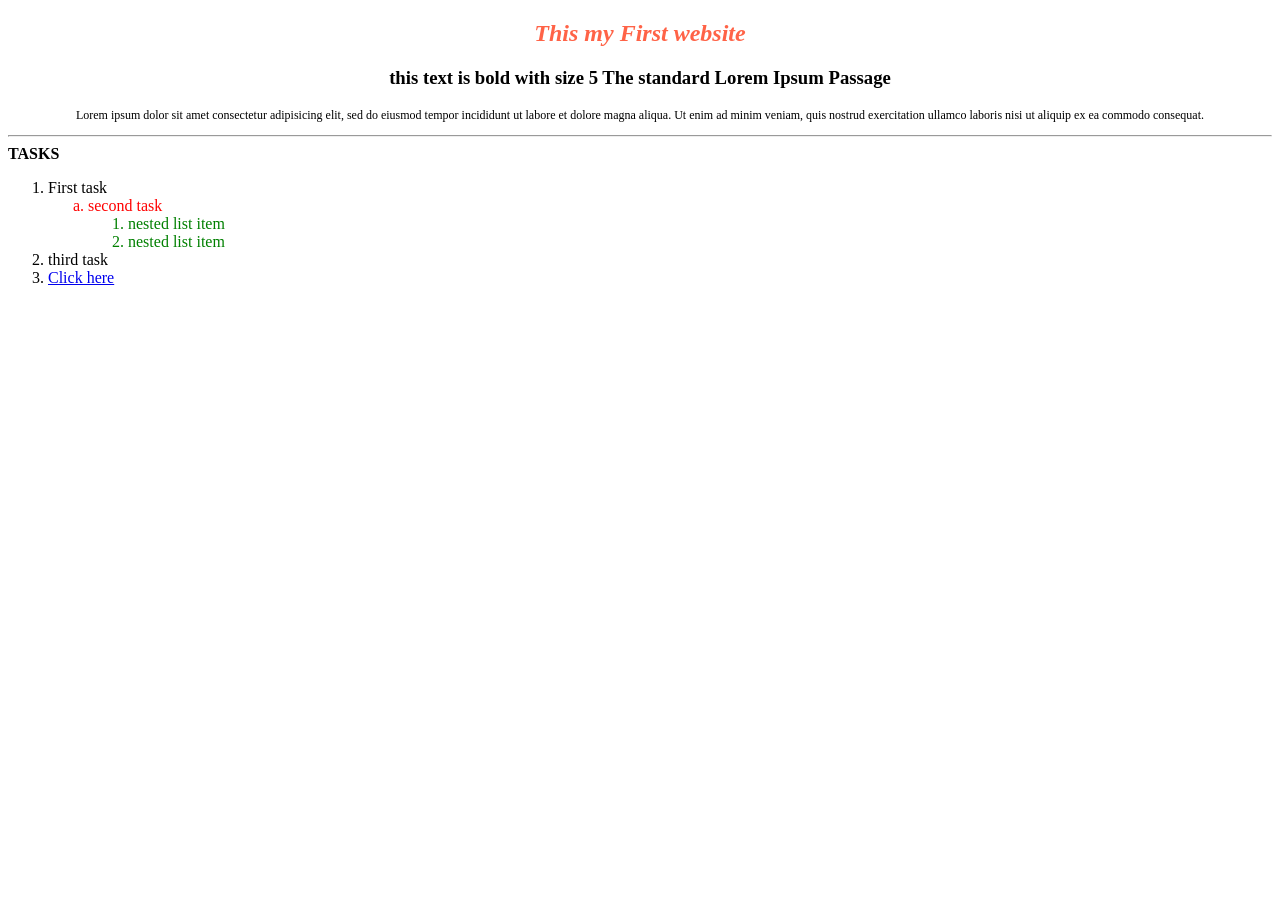
<file: index.html>
<!DOCTYPE html>
<html lang="en">
<head>
    <meta charset="UTF-8">
    <meta name="viewport" content="width=device-width, initial-scale=1.0">
    <title>My First Website</title>
    <link rel="icon" type="image/svg+xml" href="favicon.svg">
</head>
<body>
    <h2 style="text-align:center; color:tomato;">
        <i>This my First website</i>
    </h2>
    <h3 style="text-align:center;">
        this text is bold with size 5 The standard Lorem Ipsum Passage
    </h3>
    <p style="text-align:center; font-size:12px;">
        Lorem ipsum dolor sit amet consectetur adipisicing elit,
        sed do eiusmod tempor incididunt ut labore et dolore magna aliqua.
        Ut enim ad minim veniam, quis nostrud exercitation ullamco laboris
        nisi ut aliquip ex ea commodo consequat.
    </p>
    <hr>
    <b>TASKS</b>
    <ol>
        <li>First task
            <ol type="a">
                <li style="color:red;">second task
                    <ol>
                        <li style="color:green;">nested list item</li>
                        <li style="color:green;">nested list item</li>
                    </ol>
                </li>
            </ol>
        </li>
        <li>third task</li>
        <li>
            <a href="page2.html#end">Click here</a>
        </li>
    </ol>
</body>
</html>
</file>
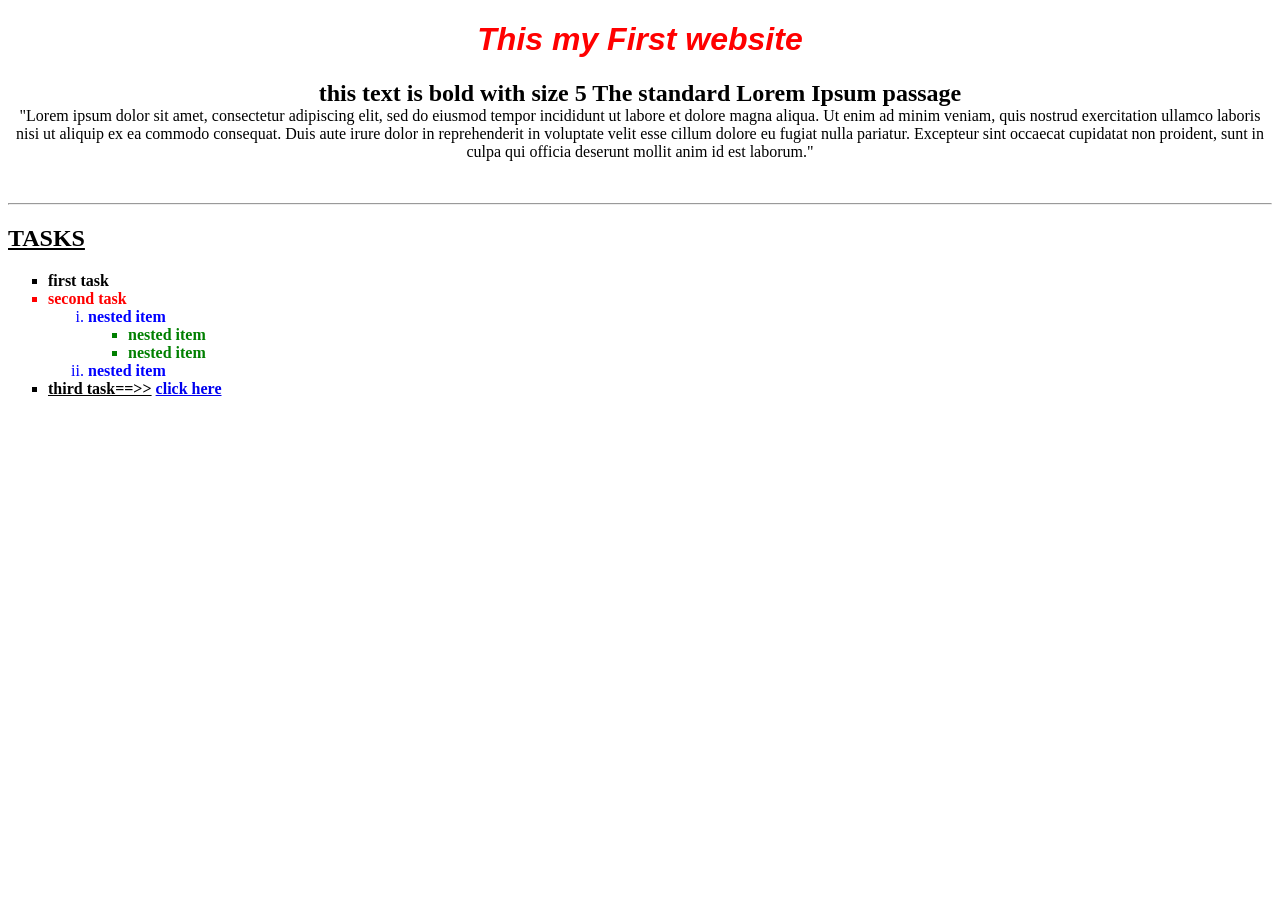
<file: Assignments/assignment 1 solution/index.html>
<!DOCTYPE html>
<html>

<head>
    <title>My index</title>
</head>

<body>

    <h1 align="center" style="color: red; font-style: italic; font-family: Arial;">This my First website</h1>


    <p align="center">
        <font size="5"><b>this text is bold with size 5 The standard Lorem Ipsum passage</b></font>
        <br>
        "Lorem ipsum dolor sit amet, consectetur adipiscing elit, sed do eiusmod tempor incididunt ut labore et dolore
        magna aliqua. Ut enim ad minim veniam, quis nostrud exercitation ullamco laboris nisi ut aliquip ex ea commodo
        consequat. Duis aute irure dolor in reprehenderit in voluptate velit esse cillum dolore eu fugiat nulla
        pariatur. Excepteur sint occaecat cupidatat non proident, sunt in culpa qui officia deserunt mollit anim id est
        laborum."
    </p>

    <br>
    <hr>


    <h2><u style="font-family: fantasy;">TASKS</u></h2>


    <ul type="square">
        <li><b>first task</b></li>

        <li style="color: red;"><b>second task</b>

            <ol type="i" style="color: blue;">
                <li><b>nested item</b>


                    <ul type="square" style="color: green;">
                        <li><b>nested item</b></li>
                        <li><b>nested item</b></li>
                    </ul>
                </li>
                <li><b>nested item</b></li>
            </ol>
        </li>

        <li><b><u>third task==>></u></b> <a href="page2.html#end"><b>click here</b></a></li>
    </ul>

</body>

</html>
</file>
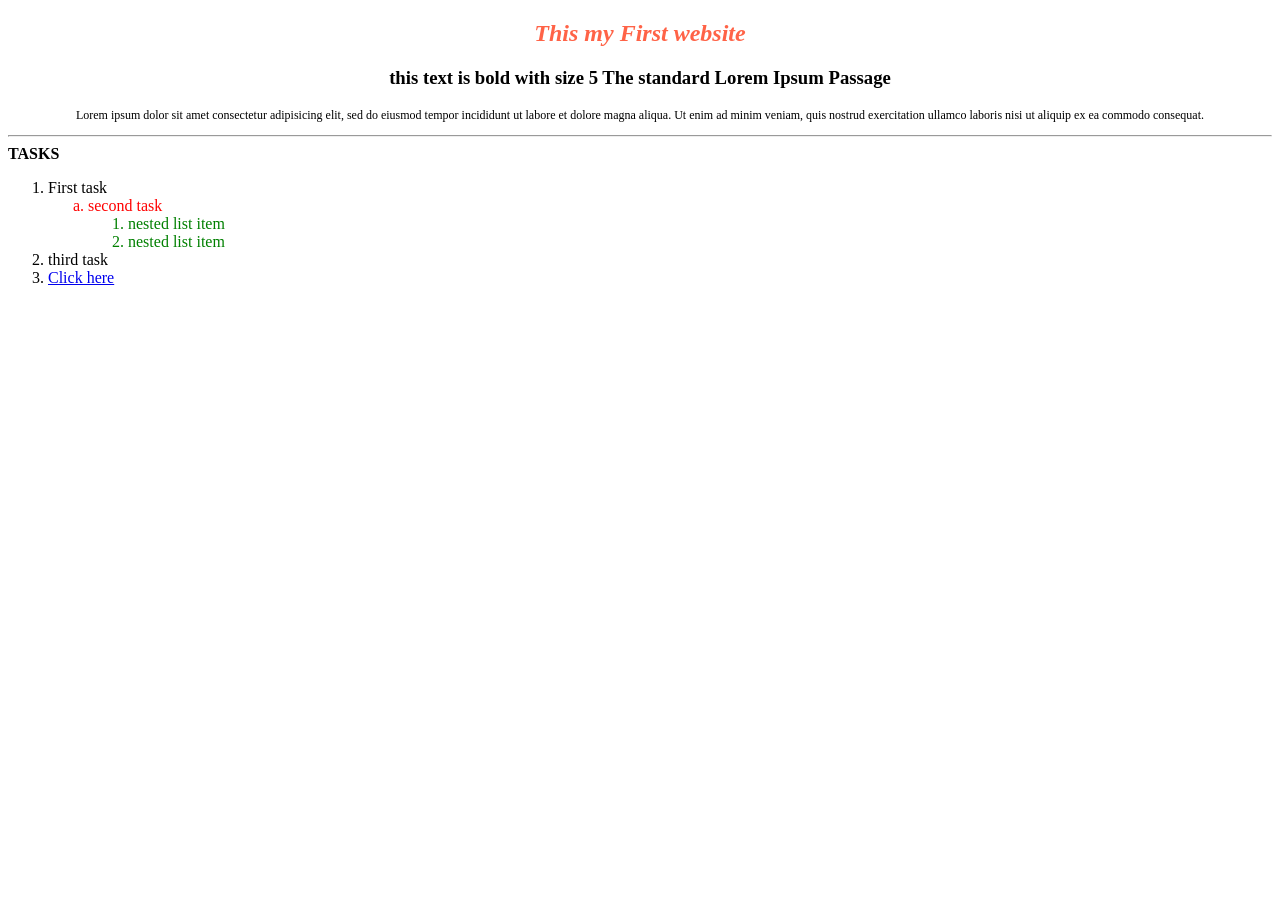
<file: Assignments/assignment 2 solution/index.html>
<!DOCTYPE html>
<html lang="en">
<head>
    <meta charset="UTF-8">
    <meta name="viewport" content="width=device-width, initial-scale=1.0">
    <title>My First Website</title>
    <link rel="icon" type="image/svg+xml" href="favicon.svg">
</head>
<body>
    <h2 style="text-align:center; color:tomato;">
        <i>This my First website</i>
    </h2>
    <h3 style="text-align:center;">
        this text is bold with size 5 The standard Lorem Ipsum Passage
    </h3>
    <p style="text-align:center; font-size:12px;">
        Lorem ipsum dolor sit amet consectetur adipisicing elit,
        sed do eiusmod tempor incididunt ut labore et dolore magna aliqua.
        Ut enim ad minim veniam, quis nostrud exercitation ullamco laboris
        nisi ut aliquip ex ea commodo consequat.
    </p>
    <hr>
    <b>TASKS</b>
    <ol>
        <li>First task
            <ol type="a">
                <li style="color:red;">second task
                    <ol>
                        <li style="color:green;">nested list item</li>
                        <li style="color:green;">nested list item</li>
                    </ol>
                </li>
            </ol>
        </li>
        <li>third task</li>
        <li>
            <a href="page2.html#end">Click here</a>
        </li>
    </ol>
</body>
</html>
</file>
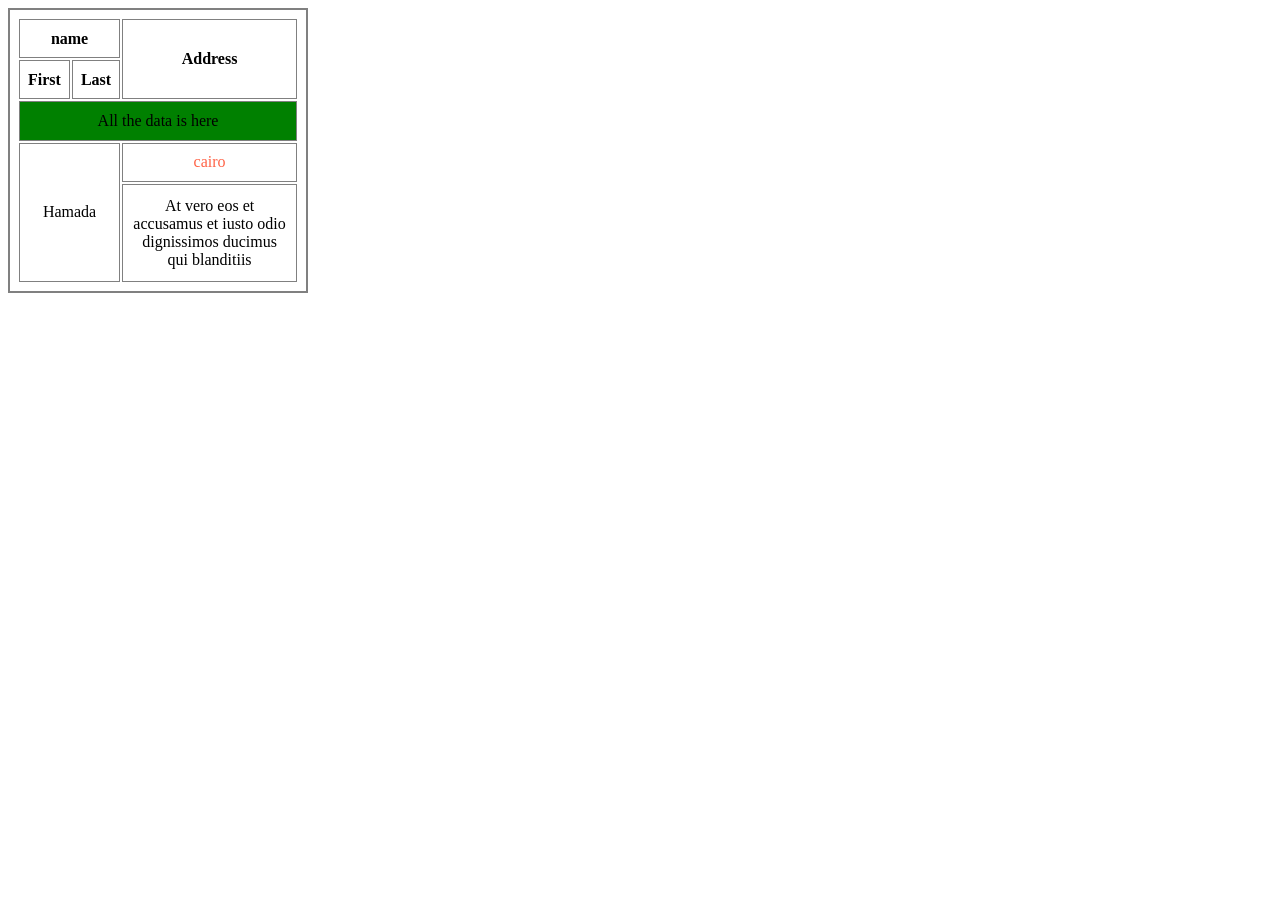
<file: table.html>
<!DOCTYPE html>
<html lang="en">
<head>
    <meta charset="UTF-8">
    <meta name="viewport" content="width=device-width, initial-scale=1.0">
    <title>HTML Table</title>

    <link rel="icon" type="image/svg+xml" href="favicon.svg">

    <style>
        table {
            border: 2px solid gray;
            padding: 7px;
            width: 300px;
            height: 285px;
            text-align: center;
        }

        td, th {
            border: 1px solid gray;
            padding: 8px;
        }

        .green {
            background-color: green;
            color: black;
        }

        .red {
            color: tomato;
        }
    </style>
</head>
<body>

    <table>
        <tr>
            <th colspan="2">name</th>
            <th rowspan="2">Address</th>
        </tr>

        <tr>
            <th>First</th>
            <th>Last</th>
        </tr>

        <tr>
            <td colspan="3" class="green">
                All the data is here
            </td>
        </tr>

        <tr>
            <td rowspan="2" colspan="2">Hamada</td>
            <td class="red">cairo</td>
        </tr>

        <tr>
            <td>
                At vero eos et accusamus et iusto odio
                dignissimos ducimus qui blanditiis
            </td>
        </tr>
    </table>

</body>
</html>
</file>
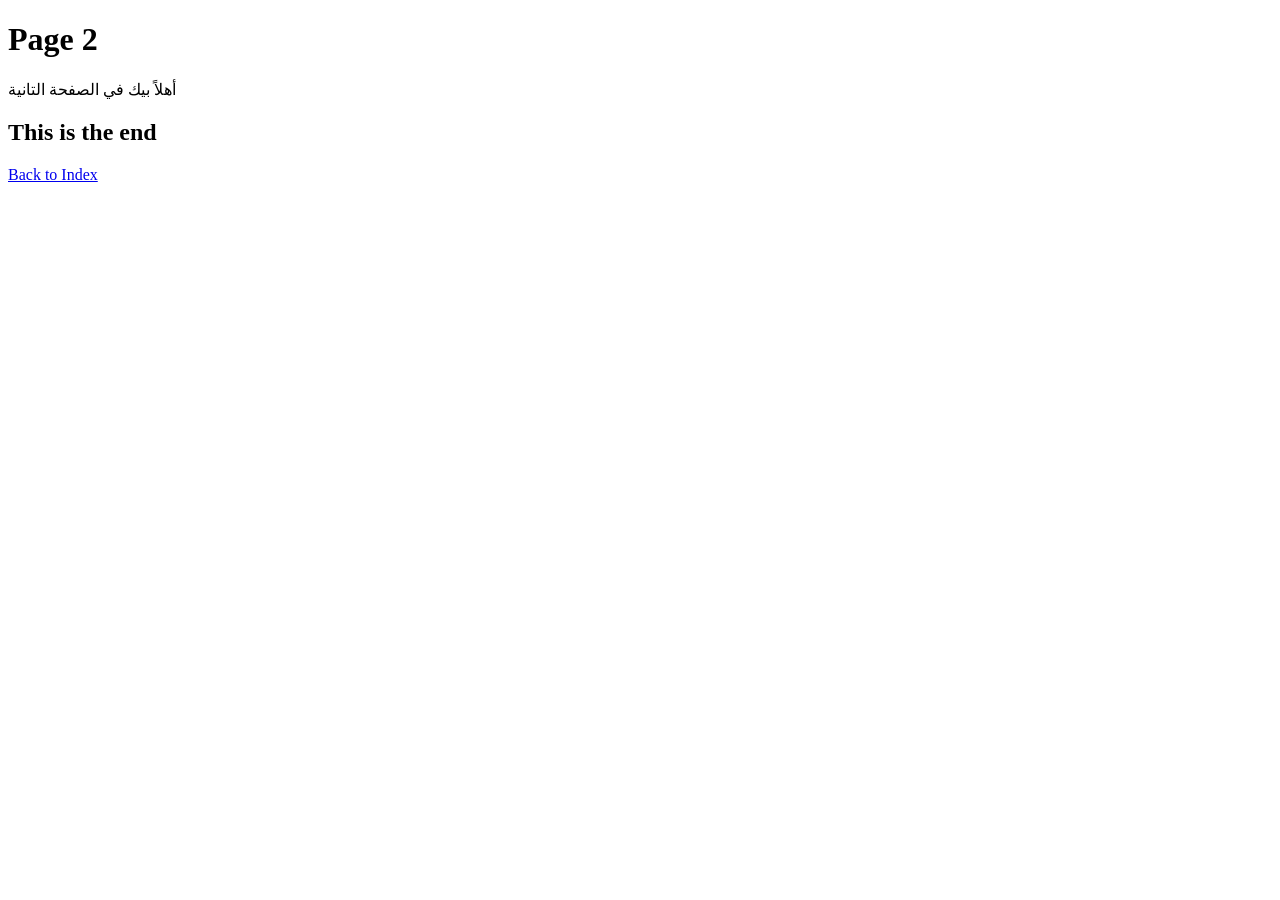
<file: Assignments/assignment 1 solution/page2.html>
<!DOCTYPE html>
<html>
<head>
    <title>page2</title>
</head>
<body>
    <h1>Page 2</h1>
    <p>أهلاً بيك في الصفحة التانية</p>
    <h2 id="end">This is the end</h2>
    <a href="Index.html">Back to Index</a>
</body>
</html>
</file>
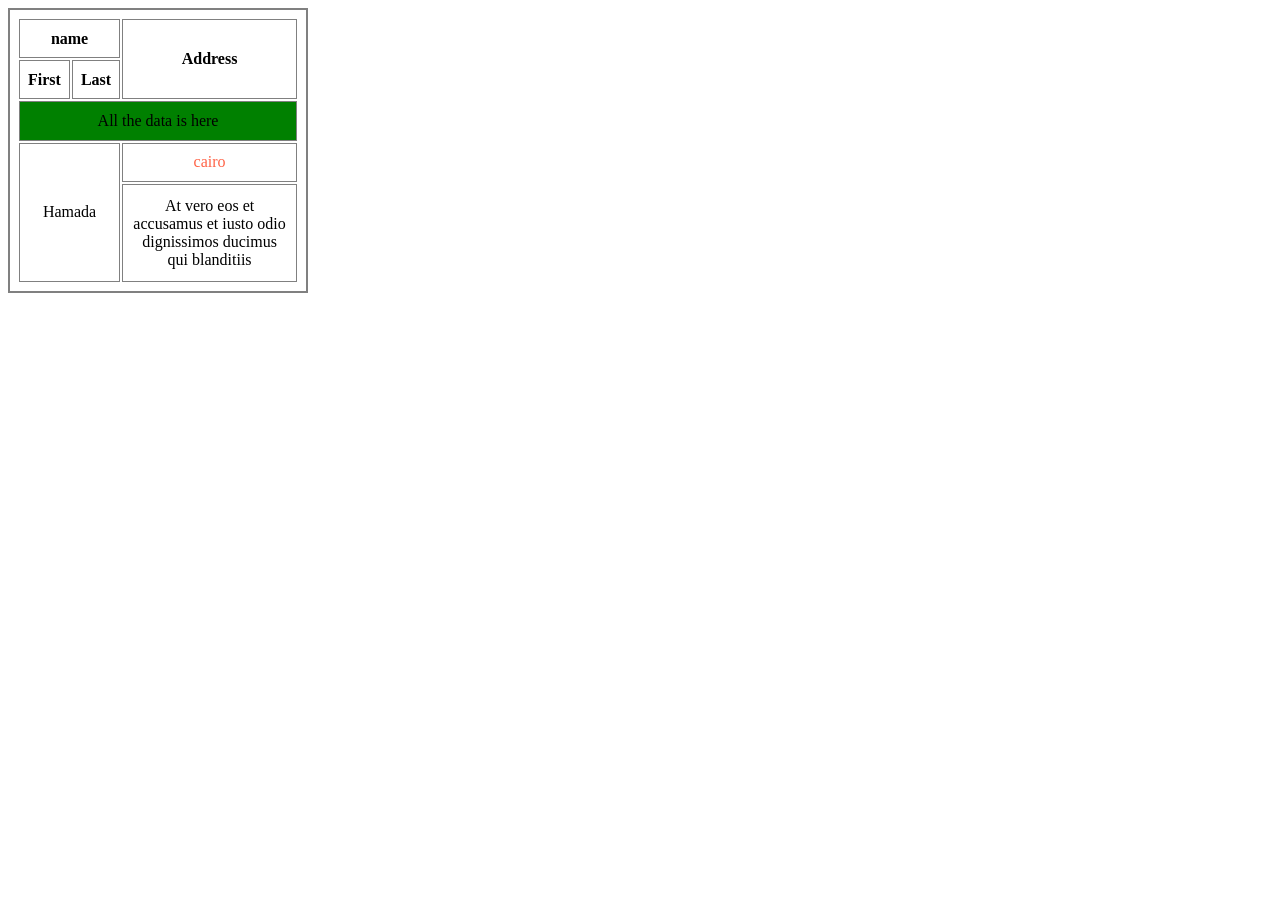
<file: Assignments/assignment 2 solution/table.html>
<!DOCTYPE html>
<html lang="en">
<head>
    <meta charset="UTF-8">
    <meta name="viewport" content="width=device-width, initial-scale=1.0">
    <title>HTML Table</title>

    <link rel="icon" type="image/svg+xml" href="favicon.svg">

    <style>
        table {
            border: 2px solid gray;
            padding: 7px;
            width: 300px;
            height: 285px;
            text-align: center;
        }

        td, th {
            border: 1px solid gray;
            padding: 8px;
        }

        .green {
            background-color: green;
            color: black;
        }

        .red {
            color: tomato;
        }
    </style>
</head>
<body>

    <table>
        <tr>
            <th colspan="2">name</th>
            <th rowspan="2">Address</th>
        </tr>

        <tr>
            <th>First</th>
            <th>Last</th>
        </tr>

        <tr>
            <td colspan="3" class="green">
                All the data is here
            </td>
        </tr>

        <tr>
            <td rowspan="2" colspan="2">Hamada</td>
            <td class="red">cairo</td>
        </tr>

        <tr>
            <td>
                At vero eos et accusamus et iusto odio
                dignissimos ducimus qui blanditiis
            </td>
        </tr>
    </table>

</body>
</html>
</file>
